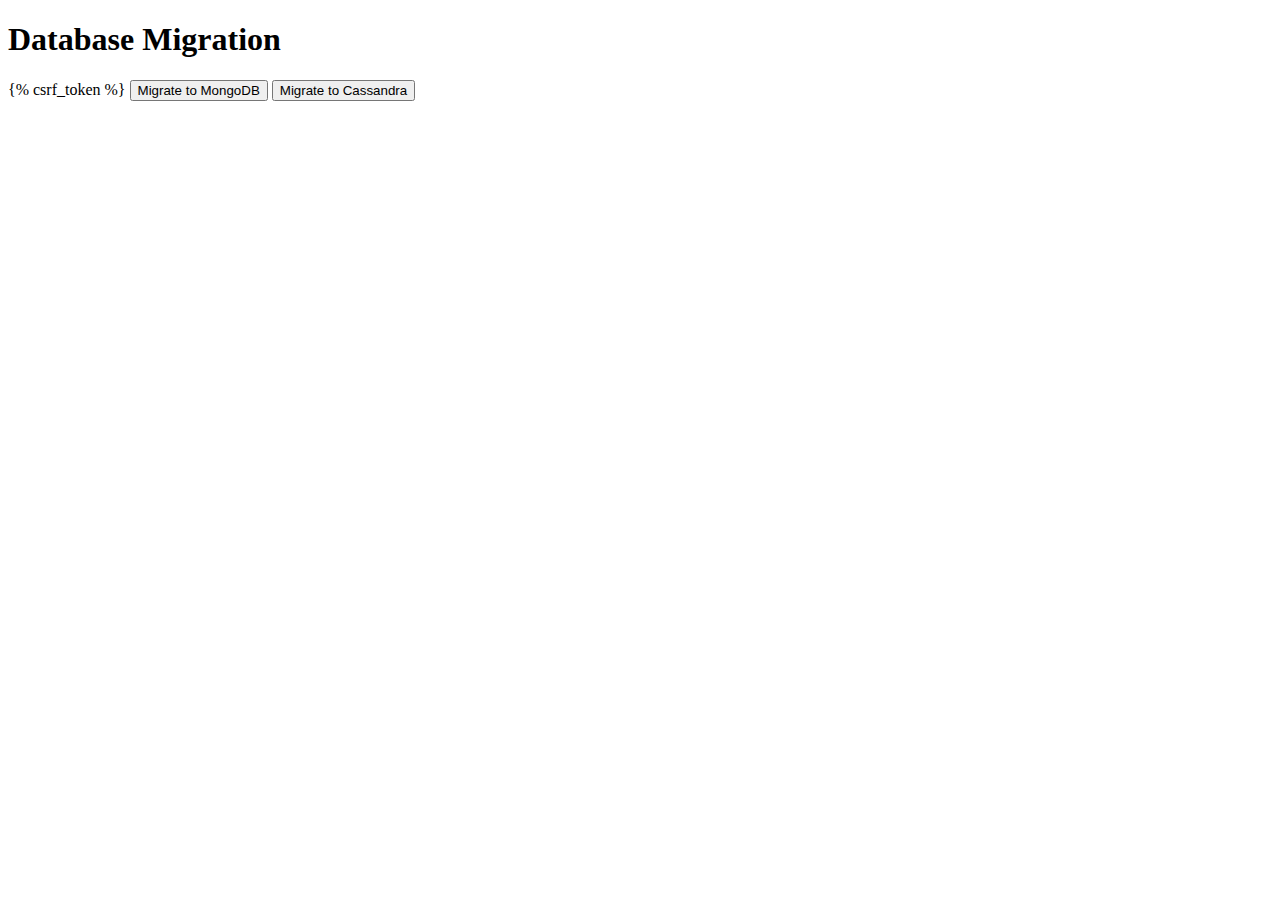
<file: home.html>
<!DOCTYPE html>
<html>
<head>
    <title>Database Migration</title>
</head>
<body>
    <h1>Database Migration</h1>
    <form method="post">
        {% csrf_token %}
        <button type="submit" name="migrate_mongo">Migrate to MongoDB</button>
        <button type="submit" name="migrate_cassandra">Migrate to Cassandra</button>
    </form>
</body>
</html>
</file>
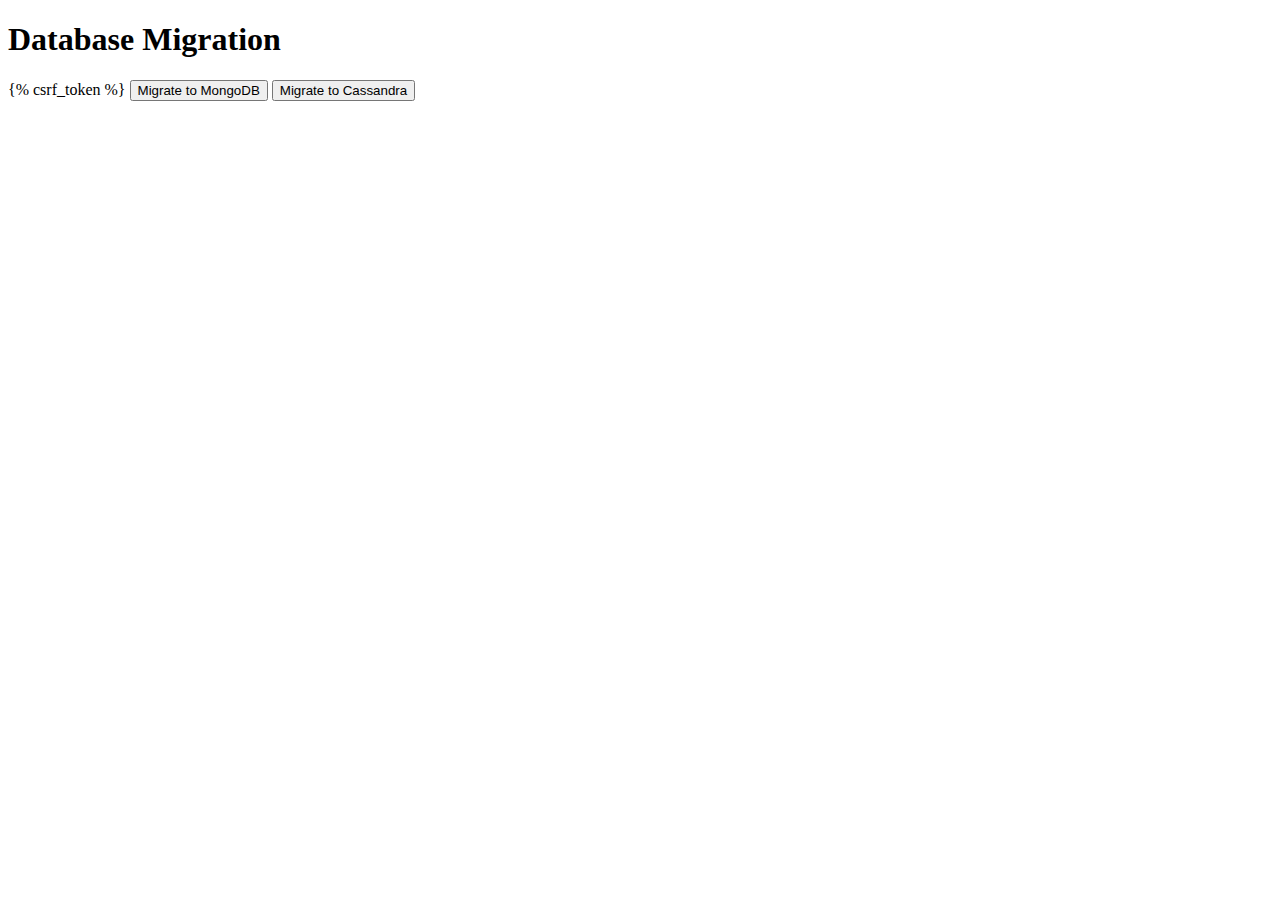
<file: database_administration/templates/home.html>
<!DOCTYPE html>
<html>
<head>
    <link rel="icon" href="https://i.imgur.com/43OyOYs.jpg" type="image/x-icon">

    <title>Database Migration</title>
</head>
<body>
    <h1>Database Migration</h1>
    <form method="post">
        {% csrf_token %}
        <button type="submit" name="migrate_mongo">Migrate to MongoDB</button>
        <button type="submit" name="migrate_cassandra">Migrate to Cassandra</button>
    </form>
</body>
</html>
</file>
